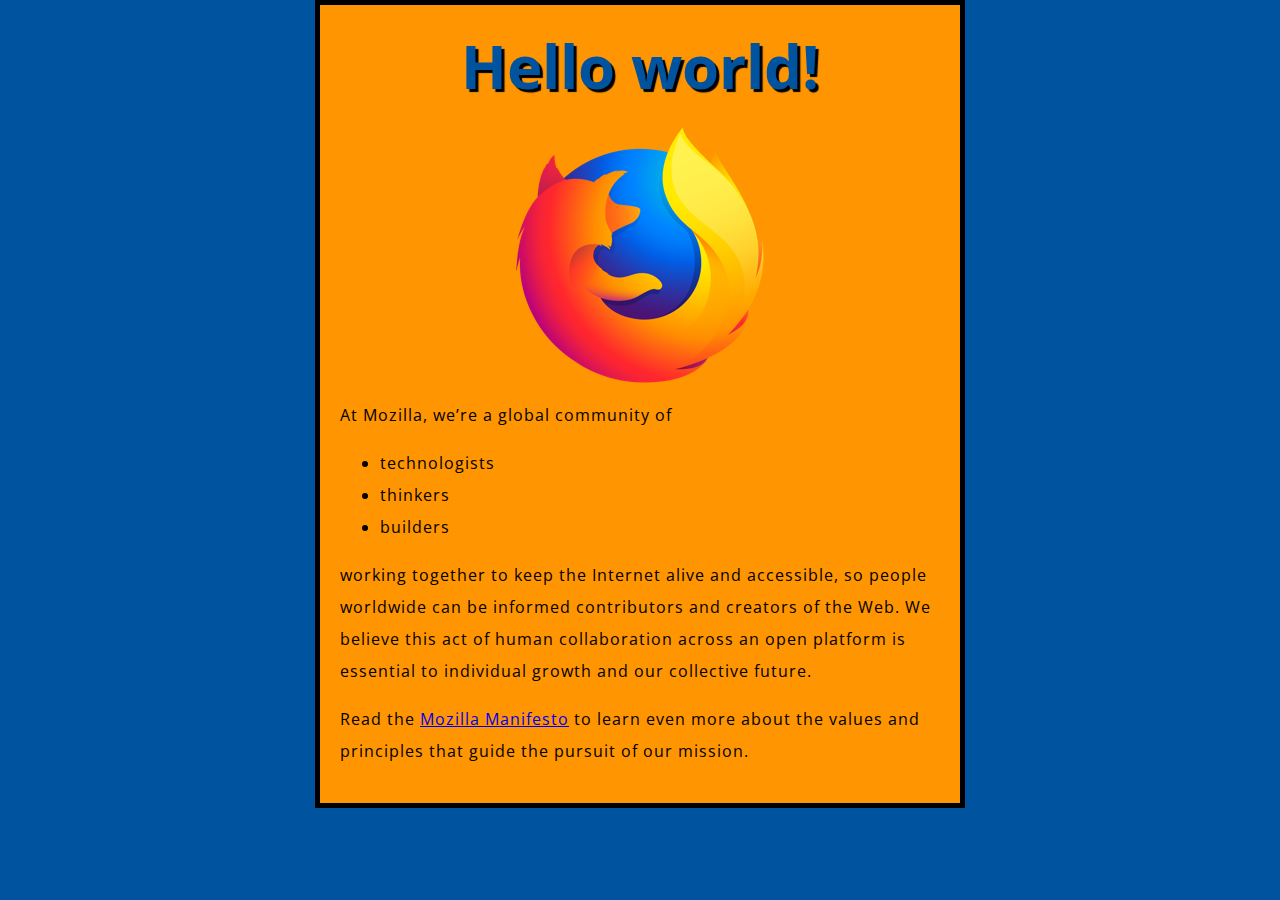
<file: Test site 2/index.html>
<!DOCTYPE html>
<html>
  <head>
    <meta charset="utf-8">
    <title>My test page</title>
    <link href="http://fonts.googleapis.com/css?family=Open+Sans" rel="stylesheet" type="text/css">
    <link href="styles/style.css" rel="stylesheet" type="text/css">
  </head>
  <body>
    <h1>Mozilla is cool</h1>
    <img src="images/firefox2.png" widith="20px"  alt="The Firefox logo: a flaming fox surrounding the Earth.">

    <p>At Mozilla, we’re a global community of</p>

    <ul> <!-- changed to list in the tutorial -->
      <li>technologists</li>
      <li>thinkers</li>
      <li>builders</li>
    </ul>

    <p>working together to keep the Internet alive and accessible, so people worldwide can be informed contributors and creators of the Web. We believe this act of human collaboration across an open platform is essential to individual growth and our collective future.</p>

    <p>Read the <a href="https://www.mozilla.org/en-US/about/manifesto/">Mozilla Manifesto</a> to learn even more about the values and principles that guide the pursuit of our mission.</p>
    <script src="scripts/main.js"></script> 
</body>
</html>
</file>
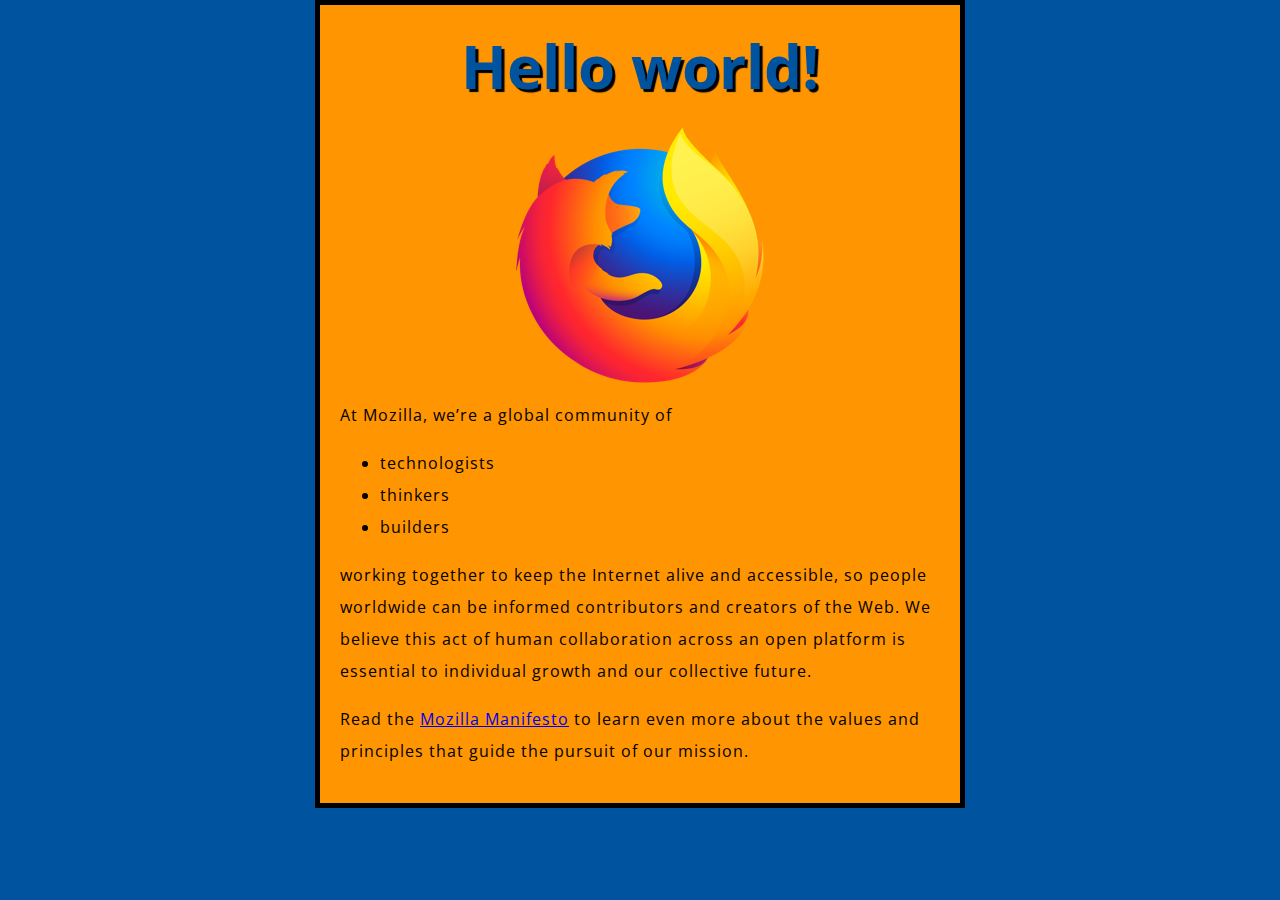
<file: test site/index.html>
<!DOCTYPE html>
<html>
  <head>
    <meta charset="utf-8">
    <title>My test page</title>
    <link href="http://fonts.googleapis.com/css?family=Open+Sans" rel="stylesheet" type="text/css">
    <link href="styles/style.css" rel="stylesheet" type="text/css">
  </head>
  <body>
    <h1>Mozilla is cool</h1>
    <img src="images/firefox-icon.png" alt="The Firefox logo: a flaming fox surrounding the Earth.">

    <p>At Mozilla, we’re a global community of</p>

    <ul> <!-- changed to list in the tutorial -->
      <li>technologists</li>
      <li>thinkers</li>
      <li>builders</li>
    </ul>

    <p>working together to keep the Internet alive and accessible, so people worldwide can be informed contributors and creators of the Web. We believe this act of human collaboration across an open platform is essential to individual growth and our collective future.</p>

    <p>Read the <a href="https://www.mozilla.org/en-US/about/manifesto/">Mozilla Manifesto</a> to learn even more about the values and principles that guide the pursuit of our mission.</p>
    <script src="scripts/main.js"></script>
  </body>
</html>
</file>
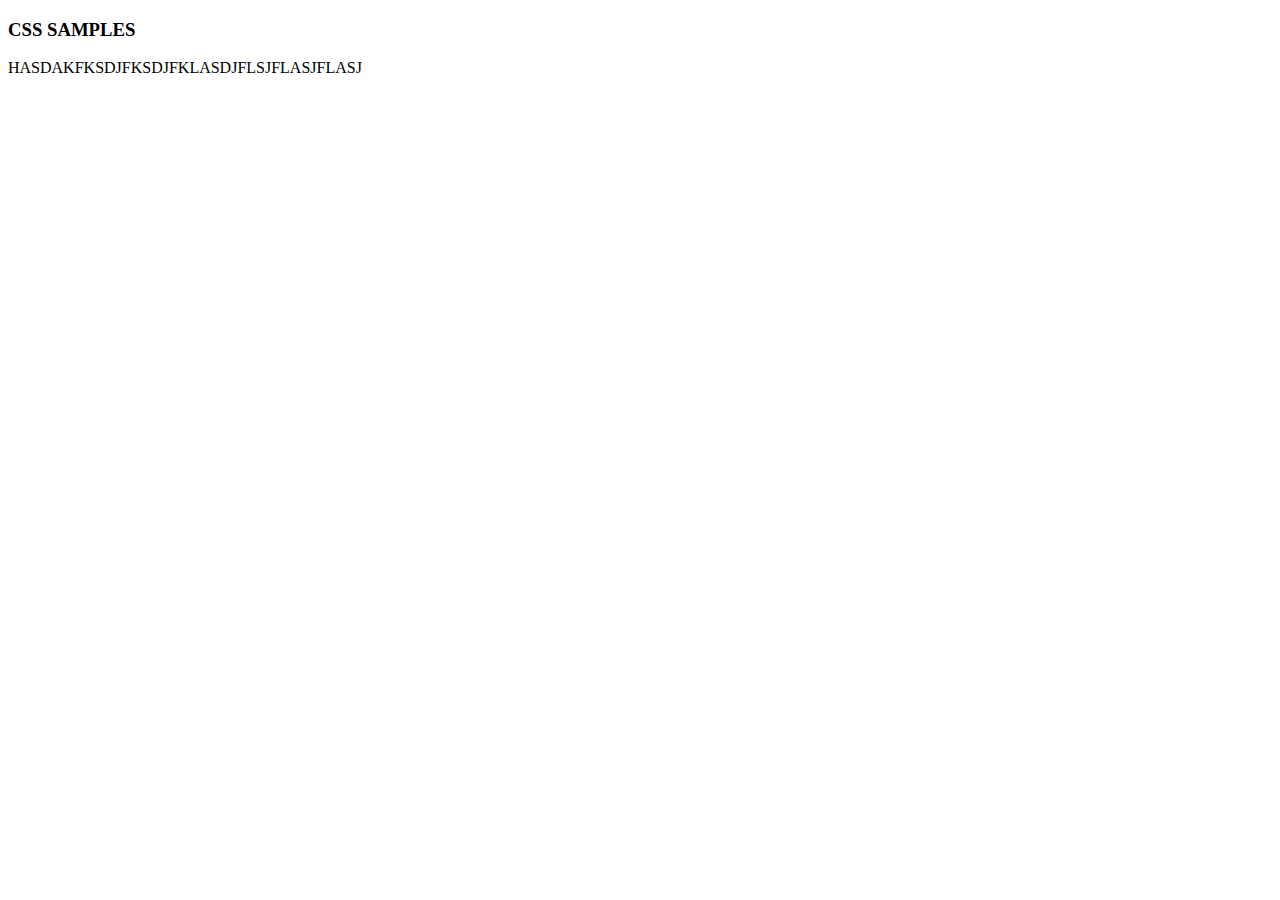
<file: sample.html>
<!DOCTYPE html>
<html lang="en">

<head>
    <meta charset="UTF-8">
    <meta http-equiv="X-UA-Compatible" content="IE=edge">
    <meta name="viewport" content="width=device-width, initial-scale=1.0">
    <title>Document</title>
</head>

<body>
    <h3>CSS SAMPLES</h3>
    <P>HASDAKFKSDJFKSDJFKLASDJFLSJFLASJFLASJ</P>


</body>

</html>
</file>
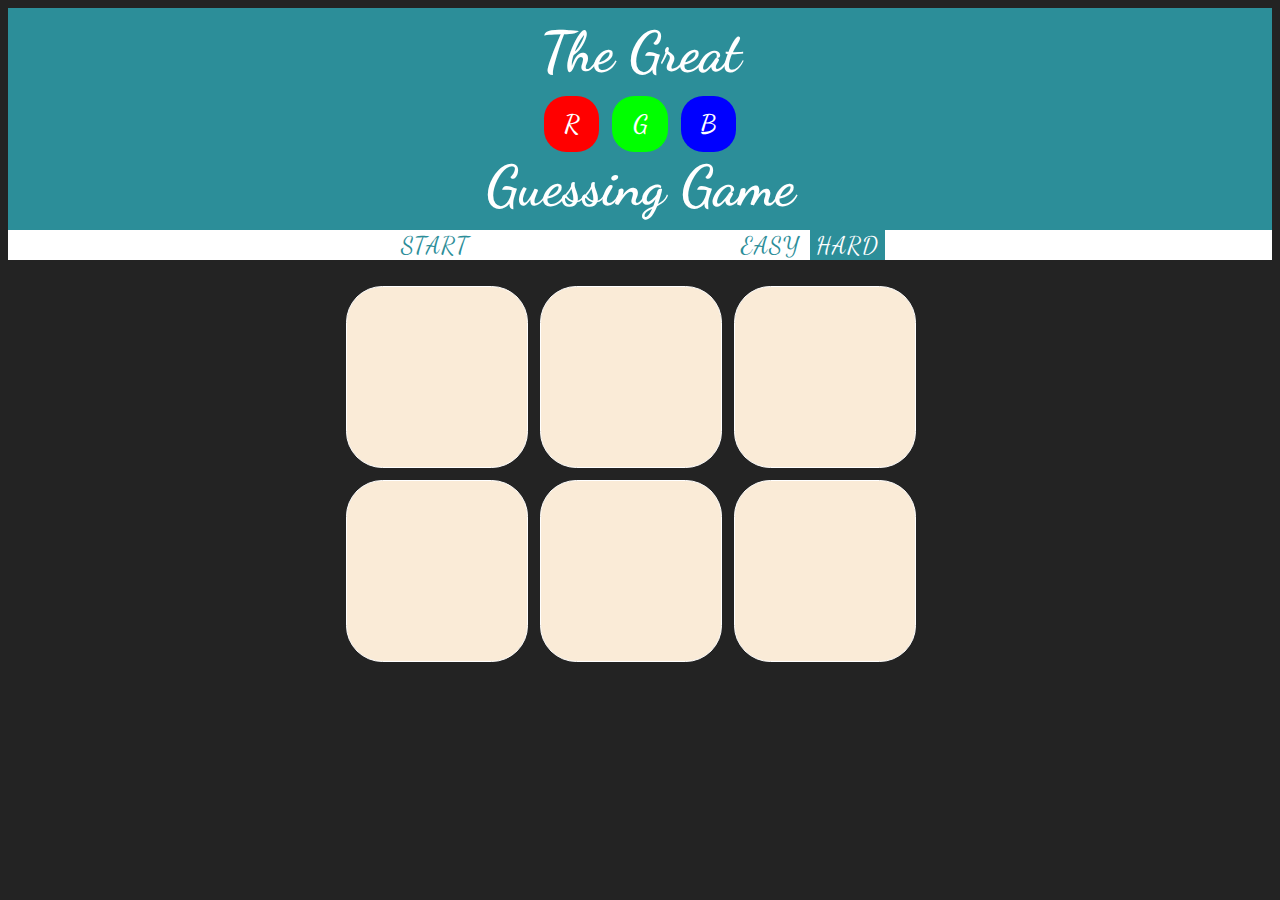
<file: rgb/HW3.html>
<!DOCTYPE html>
<html>
  <head>
    <meta charset="utf-8" />
    <title>RGB</title>
    <link rel="stylesheet" type="text/css" href="style.css" />
    <link rel="preconnect" href="https://fonts.googleapis.com" />
    <link rel="preconnect" href="https://fonts.gstatic.com" crossorigin />
    <link
      href="https://fonts.googleapis.com/css2?family=Dancing+Script&display=swap"
      rel="stylesheet"
    />
  </head>
  <body>
    <h1>
      The Great
      <span id="color-display">
        <span id="r" class="rgb">R</span>
        <span id="g" class="rgb">G</span>
        <span id="b" class="rgb">B</span>
      </span>
      Guessing Game
    </h1>
    <div id="stripe">
      <button id="reset">Start</button>
      <span id="message"></span>
      <button class="mode">Easy</button>
      <button class="mode selected">Hard</button>
    </div>

    <div id="container">
      <div class="square"></div>
      <div class="square"></div>
      <div class="square"></div>
      <div class="square"></div>
      <div class="square"></div>
      <div class="square"></div>
    </div>

    <script type="text/javascript" src="app.js"></script>
  </body>
</html>
</file>
<file: Test site 2/styles/style.css>
html {
    font-size: 10px;
    font-family: 'Open Sans', sans-serif;
}

h1 {
    font-size: 60px;
    text-align: center;
}

p,
li {
    font-size: 16px;
    line-height: 2;
    letter-spacing: 1px;
}

html {
    background-color: #00539F;
}

body {
    width: 600px;
    margin: 0 auto;
    background-color: #FF9500;
    padding: 0 20px 20px 20px;
    border: 5px solid black;
}

h1 {
    margin: 0;
    padding: 20px 0;
    color: #00539F;
    text-shadow: 3px 3px 1px black;
}

img {
    display: block;
    margin: 0 auto;
}
</file>
<file: test site/styles/style.css>
html {
    font-size: 10px;
    font-family: 'Open Sans', sans-serif;
}

h1 {
    font-size: 60px;
    text-align: center;
}

p,
li {
    font-size: 16px;
    line-height: 2;
    letter-spacing: 1px;
}

html {
    background-color: #00539F;
}

body {
    width: 600px;
    margin: 0 auto;
    background-color: #FF9500;
    padding: 0 20px 20px 20px;
    border: 5px solid black;
}

h1 {
    margin: 0;
    padding: 20px 0;
    color: #00539F;
    text-shadow: 3px 3px 1px black;
}

img {
    display: block;
    margin: 0 auto;
}
</file>
<file: rgb/style.css>
body {
    background-color: #fff;
    background-color: #232323;
    font-family: "Dancing Script", "Cursive";
}

#container {
    max-width: 600px;
    margin: 0 auto;
    margin-top: 20px;
}

.square {
    width: 30%;
    padding-bottom: 30%;
    margin: 1%;
    float: left;
    border: 1px solid white;
    background-color: antiquewhite;
    transition: background 0.5s;
    cursor: pointer;
    border-radius: 20%;
}

h1 {
    color: white;
    background-color: #2c8e99;
    font-size: 3.5em;
    text-align: center;
    margin: 0;
    padding: 10px 0;
}

#color-display {
    color: white;
    display: block;
    font-size: 0.9em;
}

.rgb {
    display: inline-flex;
    align-items: center;
    justify-content: center;
    width: 2.2em;
    height: 2.2em;
    font-size: 0.5em;
    border-radius: 40%;
}

#r {
    background-color: rgb(255, 0, 0);
}

#g {
    background-color: rgb(0, 255, 0);
}

#b {
    background-color: rgb(0, 0, 255);
}

#stripe {
    background: white;
    height: 30px;
    text-align: center;
    color: black;
}

#message {
    text-transform: uppercase;
    color: #2c8e99;
    font-size: 1.5em;
    display: inline-block;
    width: 20%;
}

button {
    cursor: pointer;
    border: none;
    color: #2c8e99;
    font-family: "Dancing Script", "Cursive";
    text-transform: uppercase;
    font-size: 1.5em;
    background-color: white;
    height: 100%;
    letter-spacing: 1px;
    transition: all 0.3s;
}

button:hover {
    background-color: #2c8e99;
    color: white;
}

.selected {
    background-color: #2c8e99;
    color: white;
}

.hidden {
    visibility: hidden;
}
</file>
